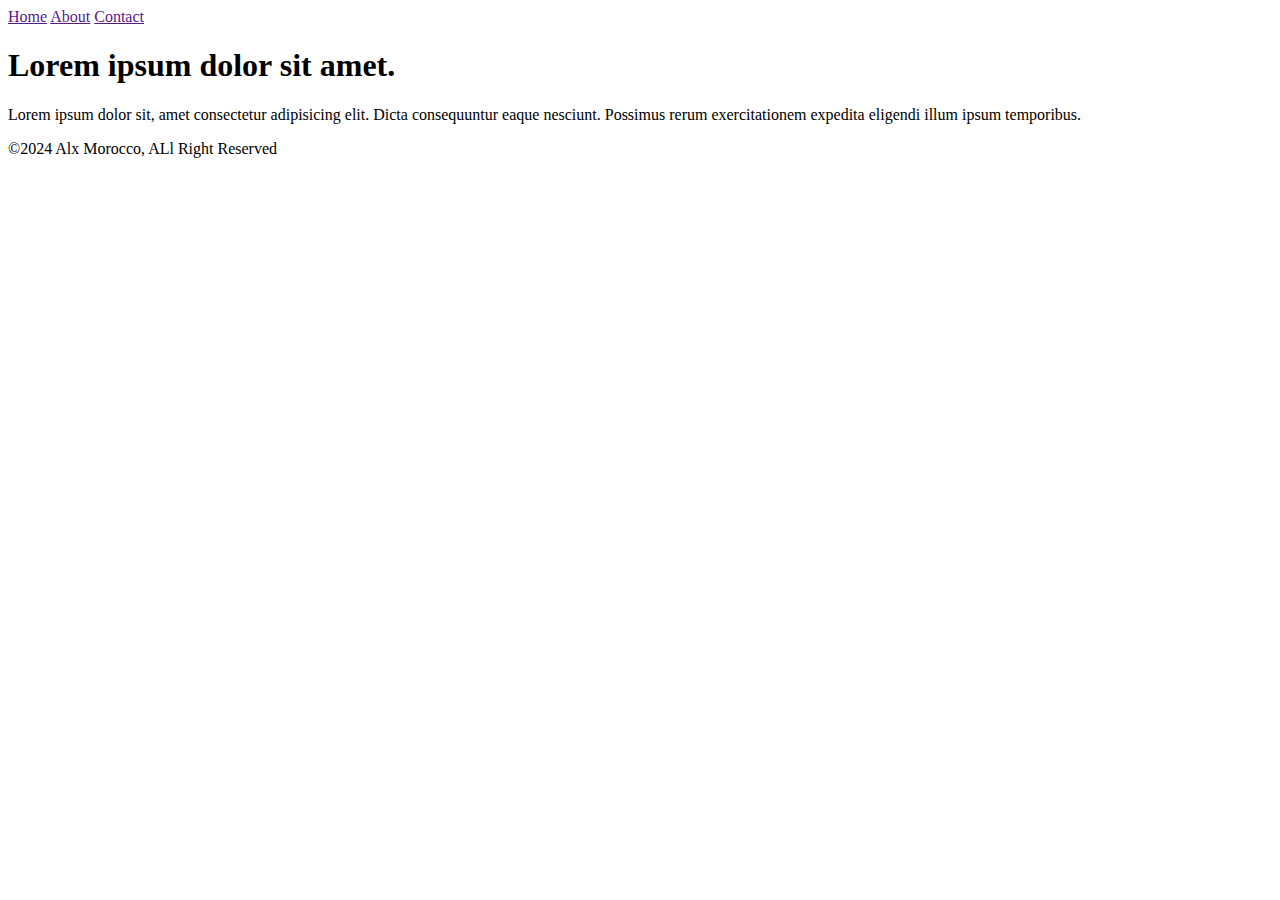
<file: 0x00-semantic_html/0-index.html>
<!DOCTYPE html>
<html lang="en">
<head>
    

</head>
<body>
    <header>
        <nav>
            <a href="">Home</a>
            <a href="">About</a>
            <a href="">Contact</a>
        </nav>
    </header>
    <main>
        <article>
            <h1>Lorem ipsum dolor sit amet.</h1>
            <p>Lorem ipsum dolor sit, amet consectetur adipisicing elit. Dicta consequuntur eaque nesciunt. Possimus rerum exercitationem expedita eligendi illum ipsum temporibus.</p>
        </article>
    </main>
    <footer>©2024 Alx Morocco, ALl Right Reserved</footer>
</body>
</html>
</file>
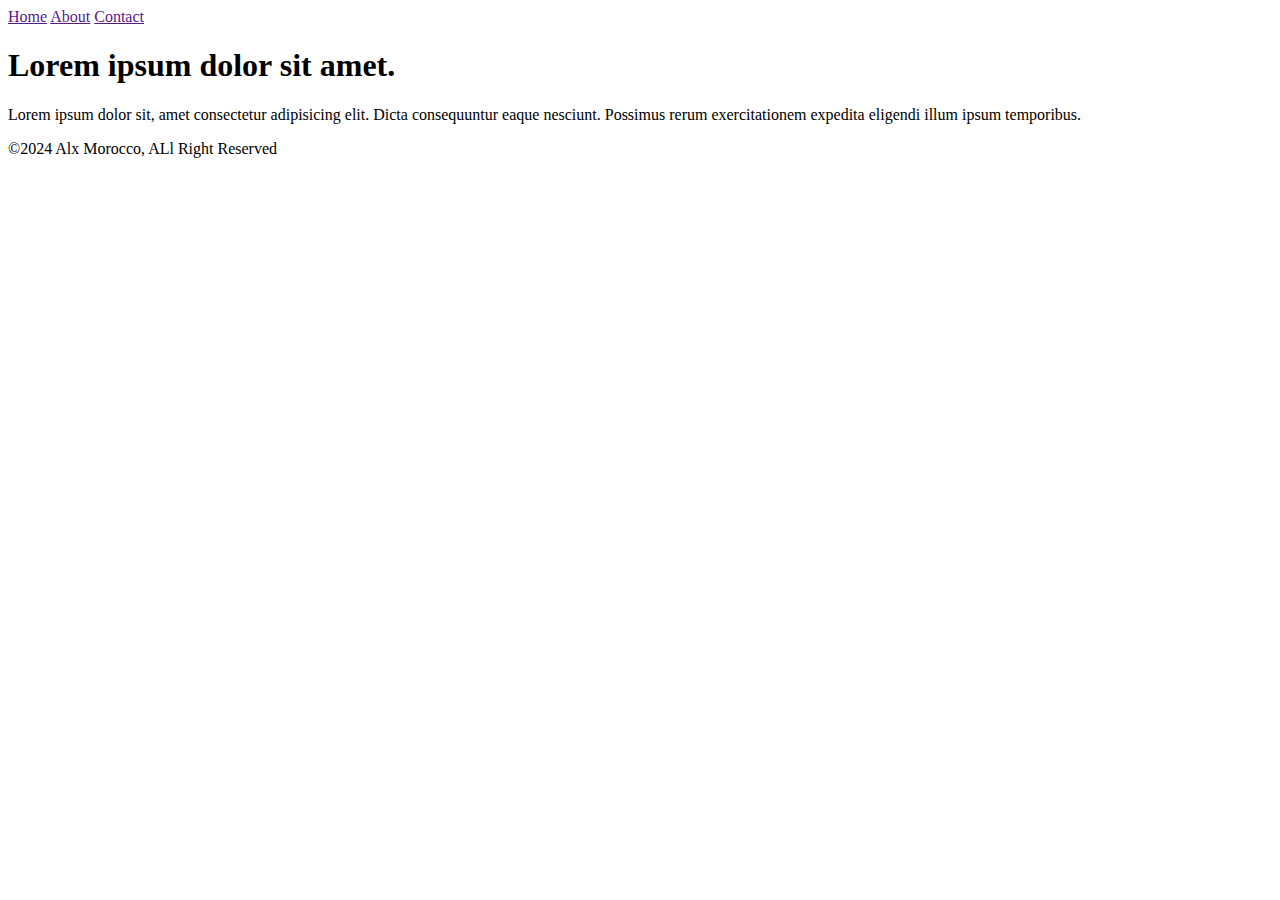
<file: 0x00-semantic_html/1-index.html>
<!DOCTYPE html>
<html lang="en">
<head>
    <meta charset="UTF-8">
    <meta name="description" content="A blog post about semantic HTML and accessibility practises">
    <meta name="keywords" content="HTML, Semantic, Accessibility, Blog,SEO">
    <meta name="author" content="">
    <meta name="viewport" content="width=device-width, initial-scale=1.0">
    <title>Document</title>
</head>
<body>
    <body>
        <header>
            <nav>
                <a href="">Home</a>
                <a href="">About</a>
                <a href="">Contact</a>
            </nav>
        </header>
        <main>
            <article>
                <h1>Lorem ipsum dolor sit amet.</h1>
                <p>Lorem ipsum dolor sit, amet consectetur adipisicing elit. Dicta consequuntur eaque nesciunt. Possimus rerum exercitationem expedita eligendi illum ipsum temporibus.</p>
            </article>
        </main>
        <footer>©2024 Alx Morocco, ALl Right Reserved</footer>
    </body>
</body>
</html>
</file>
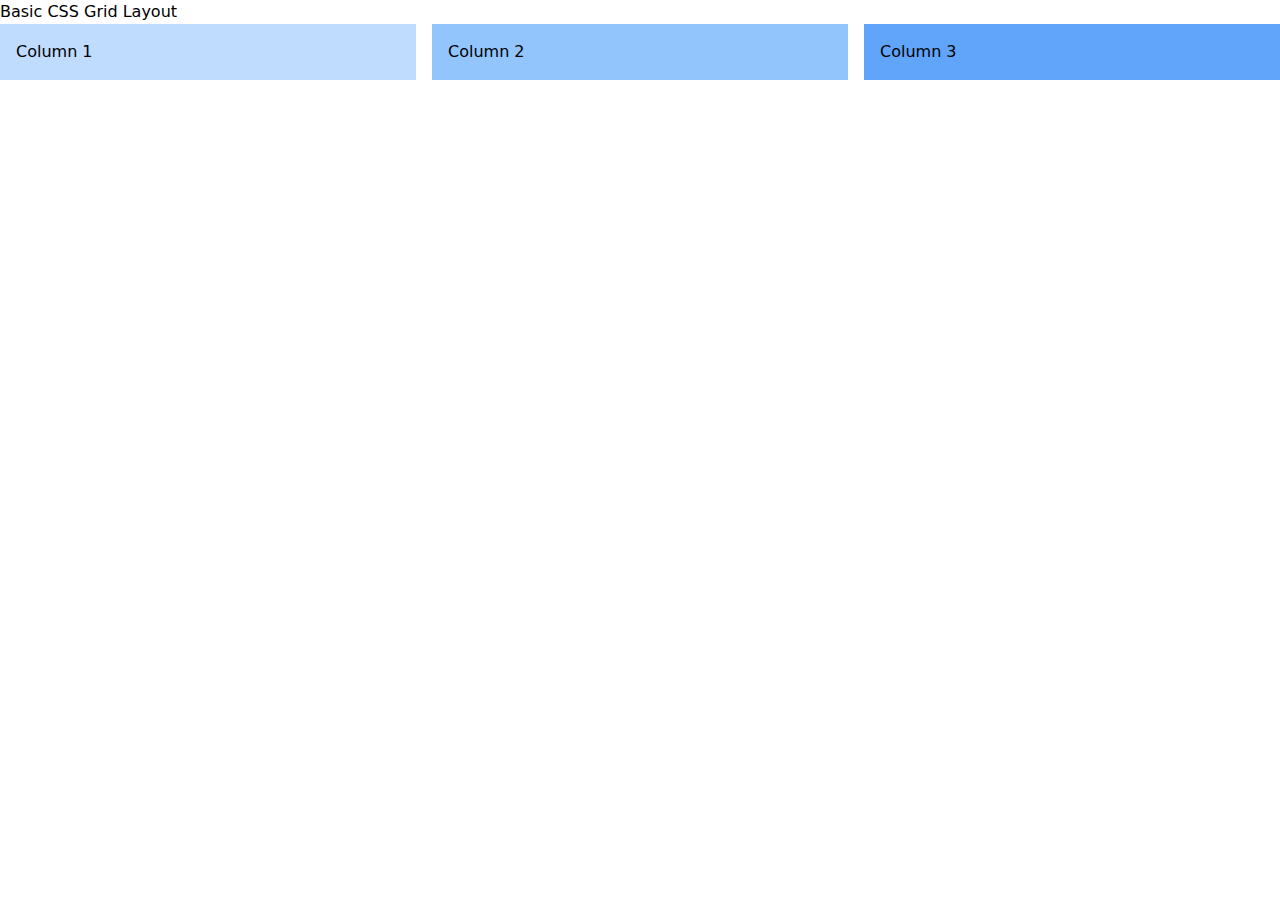
<file: 0x02-tailwind-css/src/1-index.html>
<!DOCTYPE html>
<html lang="en" dir="ltr">
<head>
    <meta charset="UTF-8">
    <meta name="viewport" content="width=device-width, initial-scale=1.0">
    <title>Basic CSS Grid Layout</title>
    <link href="./output.css" rel="stylesheet">
</head>
<body >
    <header>
        <h1>Basic CSS Grid Layout</h1>
    </header>

    <main class="grid grid-cols-3 gap-4">
        <div class="bg-blue-200 p-4">Column 1</div>
        <div class="bg-blue-300 p-4">Column 2</div>
        <div class="bg-blue-400 p-4">Column 3</div>
    </main>
   </body>
</html>
</file>
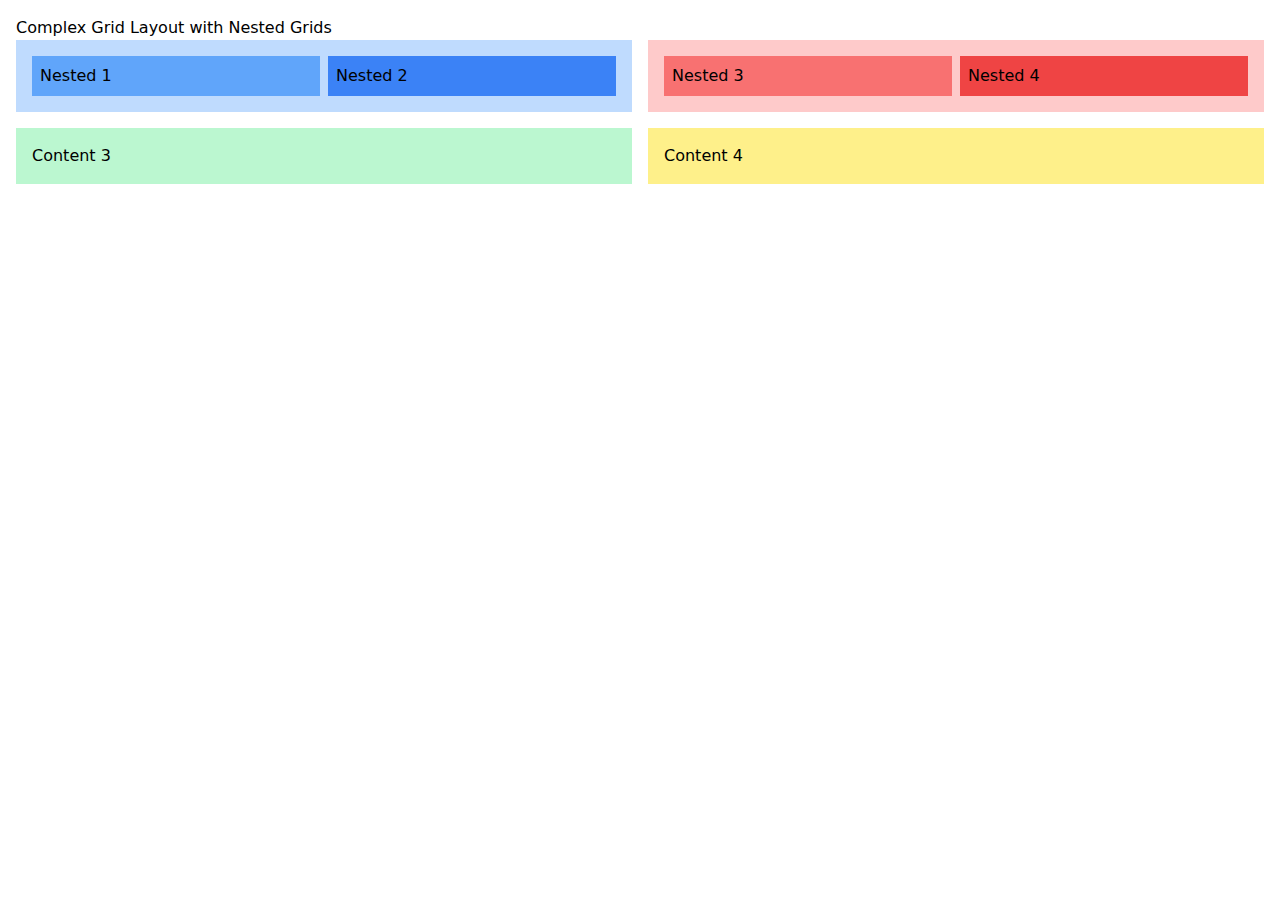
<file: 0x02-tailwind-css/src/2-index.html>
<!DOCTYPE html>
<html lang="en">
<head>
    <meta charset="UTF-8">
    <meta name="viewport" content="width=device-width, initial-scale=1.0">
    <title>Complex Grid Layout</title>
<link href="./output.css" rel="stylesheet">
</head>
<body class="p-4">
    <header>
        <h1>Complex Grid Layout with Nested Grids</h1>
    </header>

    <main class="grid grid-cols-2 gap-4">
        <div class="grid grid-cols-2 p-4 gap-2 bg-blue-200" >
            <div class="bg-blue-400 p-2">Nested 1</div>
            <div class="bg-blue-500 p-2">Nested 2</div>
        </div>
        <div class="grid grid-cols-2 p-4 gap-2 bg-red-200">
            <div class="bg-red-400 p-2">Nested 3</div>
            <div class="bg-red-500 p-2">Nested 4</div>
        </div>
        <div class="bg-green-200 p-4">Content 3</div>
        <div class="bg-yellow-200 p-4">Content 4</div>
    </main>
    </body>
</html>
</file>
<file: 0x02-tailwind-css/src/output.css>
*, ::before, ::after {
  --tw-border-spacing-x: 0;
  --tw-border-spacing-y: 0;
  --tw-translate-x: 0;
  --tw-translate-y: 0;
  --tw-rotate: 0;
  --tw-skew-x: 0;
  --tw-skew-y: 0;
  --tw-scale-x: 1;
  --tw-scale-y: 1;
  --tw-pan-x:  ;
  --tw-pan-y:  ;
  --tw-pinch-zoom:  ;
  --tw-scroll-snap-strictness: proximity;
  --tw-gradient-from-position:  ;
  --tw-gradient-via-position:  ;
  --tw-gradient-to-position:  ;
  --tw-ordinal:  ;
  --tw-slashed-zero:  ;
  --tw-numeric-figure:  ;
  --tw-numeric-spacing:  ;
  --tw-numeric-fraction:  ;
  --tw-ring-inset:  ;
  --tw-ring-offset-width: 0px;
  --tw-ring-offset-color: #fff;
  --tw-ring-color: rgb(59 130 246 / 0.5);
  --tw-ring-offset-shadow: 0 0 #0000;
  --tw-ring-shadow: 0 0 #0000;
  --tw-shadow: 0 0 #0000;
  --tw-shadow-colored: 0 0 #0000;
  --tw-blur:  ;
  --tw-brightness:  ;
  --tw-contrast:  ;
  --tw-grayscale:  ;
  --tw-hue-rotate:  ;
  --tw-invert:  ;
  --tw-saturate:  ;
  --tw-sepia:  ;
  --tw-drop-shadow:  ;
  --tw-backdrop-blur:  ;
  --tw-backdrop-brightness:  ;
  --tw-backdrop-contrast:  ;
  --tw-backdrop-grayscale:  ;
  --tw-backdrop-hue-rotate:  ;
  --tw-backdrop-invert:  ;
  --tw-backdrop-opacity:  ;
  --tw-backdrop-saturate:  ;
  --tw-backdrop-sepia:  ;
  --tw-contain-size:  ;
  --tw-contain-layout:  ;
  --tw-contain-paint:  ;
  --tw-contain-style:  ;
}

::backdrop {
  --tw-border-spacing-x: 0;
  --tw-border-spacing-y: 0;
  --tw-translate-x: 0;
  --tw-translate-y: 0;
  --tw-rotate: 0;
  --tw-skew-x: 0;
  --tw-skew-y: 0;
  --tw-scale-x: 1;
  --tw-scale-y: 1;
  --tw-pan-x:  ;
  --tw-pan-y:  ;
  --tw-pinch-zoom:  ;
  --tw-scroll-snap-strictness: proximity;
  --tw-gradient-from-position:  ;
  --tw-gradient-via-position:  ;
  --tw-gradient-to-position:  ;
  --tw-ordinal:  ;
  --tw-slashed-zero:  ;
  --tw-numeric-figure:  ;
  --tw-numeric-spacing:  ;
  --tw-numeric-fraction:  ;
  --tw-ring-inset:  ;
  --tw-ring-offset-width: 0px;
  --tw-ring-offset-color: #fff;
  --tw-ring-color: rgb(59 130 246 / 0.5);
  --tw-ring-offset-shadow: 0 0 #0000;
  --tw-ring-shadow: 0 0 #0000;
  --tw-shadow: 0 0 #0000;
  --tw-shadow-colored: 0 0 #0000;
  --tw-blur:  ;
  --tw-brightness:  ;
  --tw-contrast:  ;
  --tw-grayscale:  ;
  --tw-hue-rotate:  ;
  --tw-invert:  ;
  --tw-saturate:  ;
  --tw-sepia:  ;
  --tw-drop-shadow:  ;
  --tw-backdrop-blur:  ;
  --tw-backdrop-brightness:  ;
  --tw-backdrop-contrast:  ;
  --tw-backdrop-grayscale:  ;
  --tw-backdrop-hue-rotate:  ;
  --tw-backdrop-invert:  ;
  --tw-backdrop-opacity:  ;
  --tw-backdrop-saturate:  ;
  --tw-backdrop-sepia:  ;
  --tw-contain-size:  ;
  --tw-contain-layout:  ;
  --tw-contain-paint:  ;
  --tw-contain-style:  ;
}

/*
! tailwindcss v3.4.16 | MIT License | https://tailwindcss.com
*/

/*
1. Prevent padding and border from affecting element width. (https://github.com/mozdevs/cssremedy/issues/4)
2. Allow adding a border to an element by just adding a border-width. (https://github.com/tailwindcss/tailwindcss/pull/116)
*/

*,
::before,
::after {
  box-sizing: border-box;
  /* 1 */
  border-width: 0;
  /* 2 */
  border-style: solid;
  /* 2 */
  border-color: #e5e7eb;
  /* 2 */
}

::before,
::after {
  --tw-content: '';
}

/*
1. Use a consistent sensible line-height in all browsers.
2. Prevent adjustments of font size after orientation changes in iOS.
3. Use a more readable tab size.
4. Use the user's configured `sans` font-family by default.
5. Use the user's configured `sans` font-feature-settings by default.
6. Use the user's configured `sans` font-variation-settings by default.
7. Disable tap highlights on iOS
*/

html,
:host {
  line-height: 1.5;
  /* 1 */
  -webkit-text-size-adjust: 100%;
  /* 2 */
  -moz-tab-size: 4;
  /* 3 */
  -o-tab-size: 4;
     tab-size: 4;
  /* 3 */
  font-family: ui-sans-serif, system-ui, sans-serif, "Apple Color Emoji", "Segoe UI Emoji", "Segoe UI Symbol", "Noto Color Emoji";
  /* 4 */
  font-feature-settings: normal;
  /* 5 */
  font-variation-settings: normal;
  /* 6 */
  -webkit-tap-highlight-color: transparent;
  /* 7 */
}

/*
1. Remove the margin in all browsers.
2. Inherit line-height from `html` so users can set them as a class directly on the `html` element.
*/

body {
  margin: 0;
  /* 1 */
  line-height: inherit;
  /* 2 */
}

/*
1. Add the correct height in Firefox.
2. Correct the inheritance of border color in Firefox. (https://bugzilla.mozilla.org/show_bug.cgi?id=190655)
3. Ensure horizontal rules are visible by default.
*/

hr {
  height: 0;
  /* 1 */
  color: inherit;
  /* 2 */
  border-top-width: 1px;
  /* 3 */
}

/*
Add the correct text decoration in Chrome, Edge, and Safari.
*/

abbr:where([title]) {
  -webkit-text-decoration: underline dotted;
          text-decoration: underline dotted;
}

/*
Remove the default font size and weight for headings.
*/

h1,
h2,
h3,
h4,
h5,
h6 {
  font-size: inherit;
  font-weight: inherit;
}

/*
Reset links to optimize for opt-in styling instead of opt-out.
*/

a {
  color: inherit;
  text-decoration: inherit;
}

/*
Add the correct font weight in Edge and Safari.
*/

b,
strong {
  font-weight: bolder;
}

/*
1. Use the user's configured `mono` font-family by default.
2. Use the user's configured `mono` font-feature-settings by default.
3. Use the user's configured `mono` font-variation-settings by default.
4. Correct the odd `em` font sizing in all browsers.
*/

code,
kbd,
samp,
pre {
  font-family: ui-monospace, SFMono-Regular, Menlo, Monaco, Consolas, "Liberation Mono", "Courier New", monospace;
  /* 1 */
  font-feature-settings: normal;
  /* 2 */
  font-variation-settings: normal;
  /* 3 */
  font-size: 1em;
  /* 4 */
}

/*
Add the correct font size in all browsers.
*/

small {
  font-size: 80%;
}

/*
Prevent `sub` and `sup` elements from affecting the line height in all browsers.
*/

sub,
sup {
  font-size: 75%;
  line-height: 0;
  position: relative;
  vertical-align: baseline;
}

sub {
  bottom: -0.25em;
}

sup {
  top: -0.5em;
}

/*
1. Remove text indentation from table contents in Chrome and Safari. (https://bugs.chromium.org/p/chromium/issues/detail?id=999088, https://bugs.webkit.org/show_bug.cgi?id=201297)
2. Correct table border color inheritance in all Chrome and Safari. (https://bugs.chromium.org/p/chromium/issues/detail?id=935729, https://bugs.webkit.org/show_bug.cgi?id=195016)
3. Remove gaps between table borders by default.
*/

table {
  text-indent: 0;
  /* 1 */
  border-color: inherit;
  /* 2 */
  border-collapse: collapse;
  /* 3 */
}

/*
1. Change the font styles in all browsers.
2. Remove the margin in Firefox and Safari.
3. Remove default padding in all browsers.
*/

button,
input,
optgroup,
select,
textarea {
  font-family: inherit;
  /* 1 */
  font-feature-settings: inherit;
  /* 1 */
  font-variation-settings: inherit;
  /* 1 */
  font-size: 100%;
  /* 1 */
  font-weight: inherit;
  /* 1 */
  line-height: inherit;
  /* 1 */
  letter-spacing: inherit;
  /* 1 */
  color: inherit;
  /* 1 */
  margin: 0;
  /* 2 */
  padding: 0;
  /* 3 */
}

/*
Remove the inheritance of text transform in Edge and Firefox.
*/

button,
select {
  text-transform: none;
}

/*
1. Correct the inability to style clickable types in iOS and Safari.
2. Remove default button styles.
*/

button,
input:where([type='button']),
input:where([type='reset']),
input:where([type='submit']) {
  -webkit-appearance: button;
  /* 1 */
  background-color: transparent;
  /* 2 */
  background-image: none;
  /* 2 */
}

/*
Use the modern Firefox focus style for all focusable elements.
*/

:-moz-focusring {
  outline: auto;
}

/*
Remove the additional `:invalid` styles in Firefox. (https://github.com/mozilla/gecko-dev/blob/2f9eacd9d3d995c937b4251a5557d95d494c9be1/layout/style/res/forms.css#L728-L737)
*/

:-moz-ui-invalid {
  box-shadow: none;
}

/*
Add the correct vertical alignment in Chrome and Firefox.
*/

progress {
  vertical-align: baseline;
}

/*
Correct the cursor style of increment and decrement buttons in Safari.
*/

::-webkit-inner-spin-button,
::-webkit-outer-spin-button {
  height: auto;
}

/*
1. Correct the odd appearance in Chrome and Safari.
2. Correct the outline style in Safari.
*/

[type='search'] {
  -webkit-appearance: textfield;
  /* 1 */
  outline-offset: -2px;
  /* 2 */
}

/*
Remove the inner padding in Chrome and Safari on macOS.
*/

::-webkit-search-decoration {
  -webkit-appearance: none;
}

/*
1. Correct the inability to style clickable types in iOS and Safari.
2. Change font properties to `inherit` in Safari.
*/

::-webkit-file-upload-button {
  -webkit-appearance: button;
  /* 1 */
  font: inherit;
  /* 2 */
}

/*
Add the correct display in Chrome and Safari.
*/

summary {
  display: list-item;
}

/*
Removes the default spacing and border for appropriate elements.
*/

blockquote,
dl,
dd,
h1,
h2,
h3,
h4,
h5,
h6,
hr,
figure,
p,
pre {
  margin: 0;
}

fieldset {
  margin: 0;
  padding: 0;
}

legend {
  padding: 0;
}

ol,
ul,
menu {
  list-style: none;
  margin: 0;
  padding: 0;
}

/*
Reset default styling for dialogs.
*/

dialog {
  padding: 0;
}

/*
Prevent resizing textareas horizontally by default.
*/

textarea {
  resize: vertical;
}

/*
1. Reset the default placeholder opacity in Firefox. (https://github.com/tailwindlabs/tailwindcss/issues/3300)
2. Set the default placeholder color to the user's configured gray 400 color.
*/

input::-moz-placeholder, textarea::-moz-placeholder {
  opacity: 1;
  /* 1 */
  color: #9ca3af;
  /* 2 */
}

input::placeholder,
textarea::placeholder {
  opacity: 1;
  /* 1 */
  color: #9ca3af;
  /* 2 */
}

/*
Set the default cursor for buttons.
*/

button,
[role="button"] {
  cursor: pointer;
}

/*
Make sure disabled buttons don't get the pointer cursor.
*/

:disabled {
  cursor: default;
}

/*
1. Make replaced elements `display: block` by default. (https://github.com/mozdevs/cssremedy/issues/14)
2. Add `vertical-align: middle` to align replaced elements more sensibly by default. (https://github.com/jensimmons/cssremedy/issues/14#issuecomment-634934210)
   This can trigger a poorly considered lint error in some tools but is included by design.
*/

img,
svg,
video,
canvas,
audio,
iframe,
embed,
object {
  display: block;
  /* 1 */
  vertical-align: middle;
  /* 2 */
}

/*
Constrain images and videos to the parent width and preserve their intrinsic aspect ratio. (https://github.com/mozdevs/cssremedy/issues/14)
*/

img,
video {
  max-width: 100%;
  height: auto;
}

/* Make elements with the HTML hidden attribute stay hidden by default */

[hidden]:where(:not([hidden="until-found"])) {
  display: none;
}

.mb-4 {
  margin-bottom: 1rem;
}

.mt-4 {
  margin-top: 1rem;
}

.flex {
  display: flex;
}

.grid {
  display: grid;
}

.min-h-screen {
  min-height: 100vh;
}

.w-1\/3 {
  width: 33.333333%;
}

.w-2\/3 {
  width: 66.666667%;
}

.w-1\/2 {
  width: 50%;
}

.grid-cols-3 {
  grid-template-columns: repeat(3, minmax(0, 1fr));
}

.grid-cols-4 {
  grid-template-columns: repeat(4, minmax(0, 1fr));
}

.grid-cols-2 {
  grid-template-columns: repeat(2, minmax(0, 1fr));
}

.grid-cols-1 {
  grid-template-columns: repeat(1, minmax(0, 1fr));
}

.justify-center {
  justify-content: center;
}

.gap-4 {
  gap: 1rem;
}

.gap-2 {
  gap: 0.5rem;
}

.space-x-5 > :not([hidden]) ~ :not([hidden]) {
  --tw-space-x-reverse: 0;
  margin-right: calc(1.25rem * var(--tw-space-x-reverse));
  margin-left: calc(1.25rem * calc(1 - var(--tw-space-x-reverse)));
}

.rounded-lg {
  border-radius: 0.5rem;
}

.bg-blue-200 {
  --tw-bg-opacity: 1;
  background-color: rgb(191 219 254 / var(--tw-bg-opacity, 1));
}

.bg-blue-300 {
  --tw-bg-opacity: 1;
  background-color: rgb(147 197 253 / var(--tw-bg-opacity, 1));
}

.bg-blue-400 {
  --tw-bg-opacity: 1;
  background-color: rgb(96 165 250 / var(--tw-bg-opacity, 1));
}

.bg-green-200 {
  --tw-bg-opacity: 1;
  background-color: rgb(187 247 208 / var(--tw-bg-opacity, 1));
}

.bg-yellow-200 {
  --tw-bg-opacity: 1;
  background-color: rgb(254 240 138 / var(--tw-bg-opacity, 1));
}

.bg-blue-500 {
  --tw-bg-opacity: 1;
  background-color: rgb(59 130 246 / var(--tw-bg-opacity, 1));
}

.bg-red-400 {
  --tw-bg-opacity: 1;
  background-color: rgb(248 113 113 / var(--tw-bg-opacity, 1));
}

.bg-red-200 {
  --tw-bg-opacity: 1;
  background-color: rgb(254 202 202 / var(--tw-bg-opacity, 1));
}

.bg-red-500 {
  --tw-bg-opacity: 1;
  background-color: rgb(239 68 68 / var(--tw-bg-opacity, 1));
}

.bg-gray-300 {
  --tw-bg-opacity: 1;
  background-color: rgb(209 213 219 / var(--tw-bg-opacity, 1));
}

.bg-gray-500 {
  --tw-bg-opacity: 1;
  background-color: rgb(107 114 128 / var(--tw-bg-opacity, 1));
}

.bg-gray-800 {
  --tw-bg-opacity: 1;
  background-color: rgb(31 41 55 / var(--tw-bg-opacity, 1));
}

.p-4 {
  padding: 1rem;
}

.p-2 {
  padding: 0.5rem;
}

.px-2 {
  padding-left: 0.5rem;
  padding-right: 0.5rem;
}

.text-3xl {
  font-size: 1.875rem;
  line-height: 2.25rem;
}

.text-xl {
  font-size: 1.25rem;
  line-height: 1.75rem;
}

.font-bold {
  font-weight: 700;
}

.text-white {
  --tw-text-opacity: 1;
  color: rgb(255 255 255 / var(--tw-text-opacity, 1));
}

.text-red-700 {
  --tw-text-opacity: 1;
  color: rgb(185 28 28 / var(--tw-text-opacity, 1));
}

@media (max-width: 768px) 
{
  /* main { grid-template-columns: 1fr; }  */
}

.hover\:bg-gray-500:hover {
  --tw-bg-opacity: 1;
  background-color: rgb(107 114 128 / var(--tw-bg-opacity, 1));
}

@media (min-width: 1024px) {
  .lg\:col-span-2 {
    grid-column: span 2 / span 2;
  }

  .lg\:grid {
    display: grid;
  }

  .lg\:grid-cols-3 {
    grid-template-columns: repeat(3, minmax(0, 1fr));
  }
}
</file>
